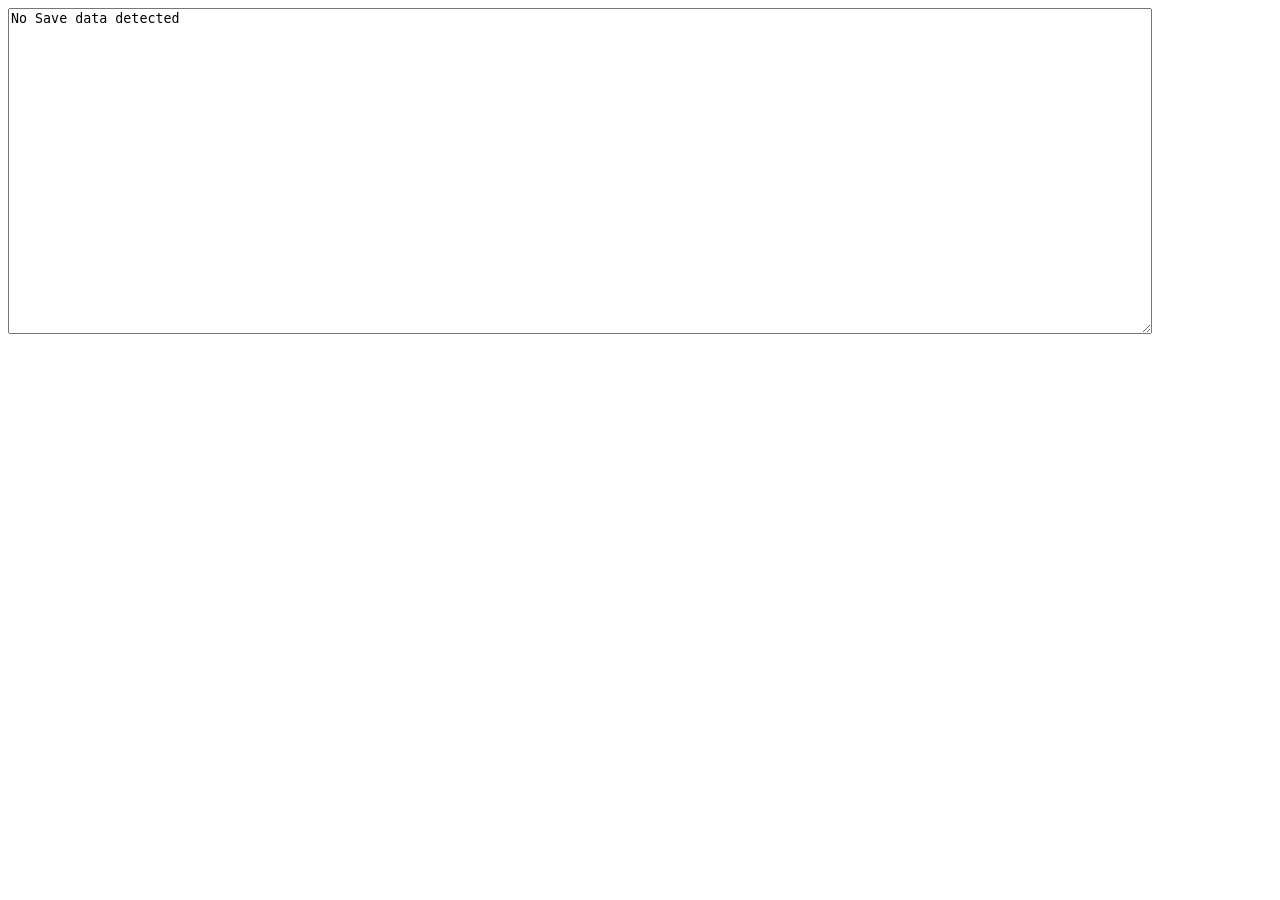
<file: save.html>
<!DOCTYPE HTML>
<html>
<head>
    <title>Evolve Save String</title>
    <meta http-equiv="Content-type" content="text/html;charset=utf-8">
    <link rel="icon" href="evolved.ico" type="images/x-icon">
    <script src="lib/lz-string.min.js"></script>
    <style>
        #save {
            width: 90%;
            height: 20rem;
        }
    </style>
</head>
<body>
    <textarea id="save"></textarea>
    <script>
        let global_data = window.localStorage.getItem('evolved') || false;
        if (global_data) {
            let saveState = JSON.parse(LZString.decompressFromUTF16(global_data));
            if (saveState){
                document.getElementById('save').innerHTML = LZString.compressToBase64(JSON.stringify(saveState));
            }
            else {
                document.getElementById('save').innerHTML = 'Corrupted save data detected';
            }
        }
        else {
            document.getElementById('save').innerHTML = 'No Save data detected';
        }
    </script>
</body>
</html>
</file>
